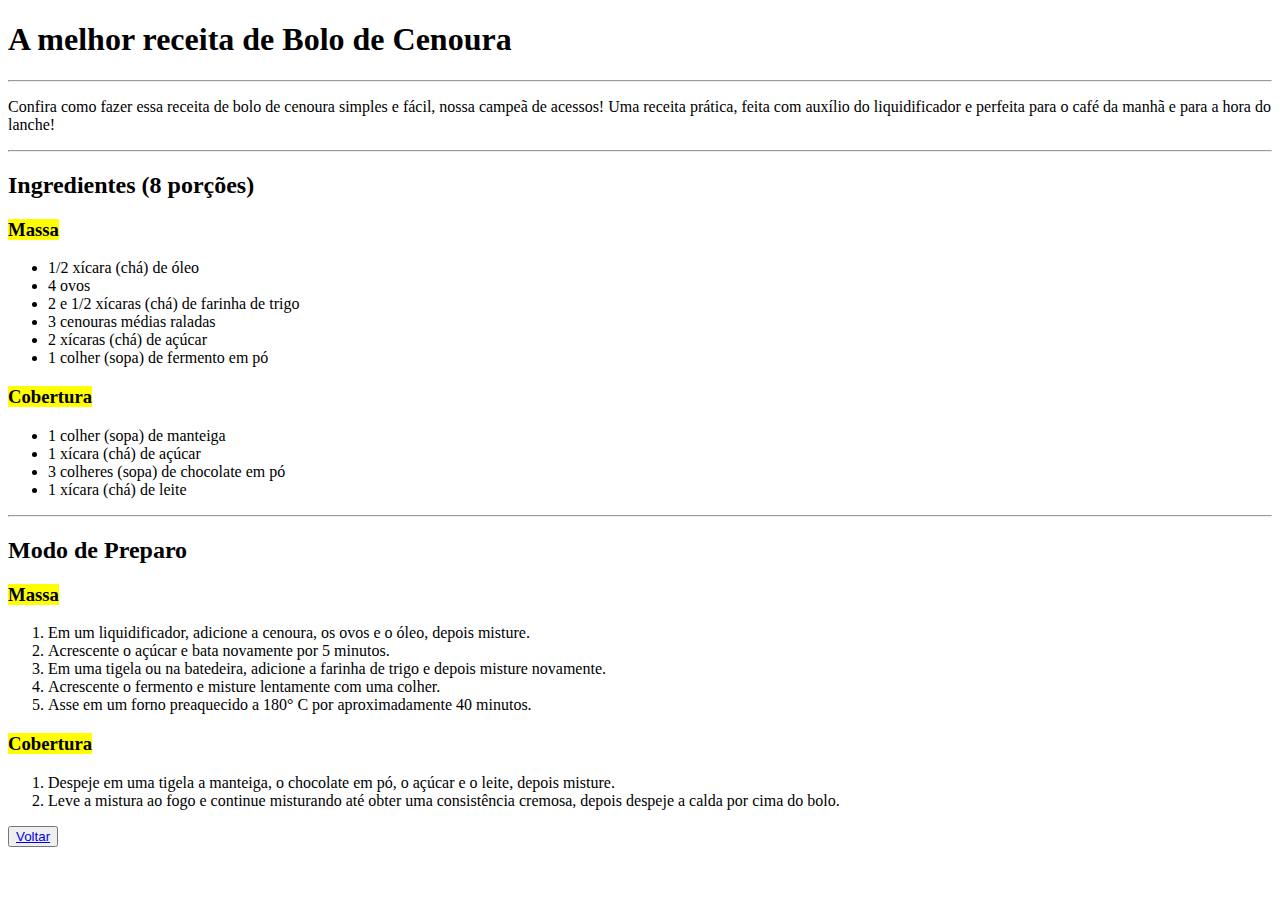
<file: bolocenoura.html>
<!DOCTYPE html>
<html lang="en">
<head>
    <meta charset="UTF-8">
    <meta http-equiv="X-UA-Compatible" content="IE=edge">
    <meta name="viewport" content="width=device-width, initial-scale=1.0">
    <title>Bolo Cenoura</title>
</head>
<body>
    
    <h1>A melhor receita de Bolo de Cenoura </h1>
    <hr>
    <p>Confira como fazer essa receita de bolo de cenoura simples e fácil, nossa campeã de acessos! Uma receita prática, feita com auxílio do liquidificador e perfeita para o café da manhã e para a hora do lanche!</p>
    <hr>

    <h2>Ingredientes (8 porções)</h2>
    <h3><mark>Massa</mark></h3>
    <ul>
        <li>1/2 xícara (chá) de óleo</li>
        
        <li>  4 ovos</li>
        <li> 2 e 1/2 xícaras (chá) de farinha de trigo</li>
        <li>3 cenouras médias raladas</li>
        <li>2 xícaras (chá) de açúcar</li>
        <li>1 colher (sopa) de fermento em pó</li>
    </ul>
    
    <h3><mark>Cobertura</mark></h3>
    <ul>
        <li>1 colher (sopa) de manteiga</li>
        <li>1 xícara (chá) de açúcar</li>
        <li>3 colheres (sopa) de chocolate em pó</li>
        <li>1 xícara (chá) de leite</li>
    </ul>

    <hr>

    <h2>Modo de Preparo</h2>
    <h3> <mark> Massa </mark></h3>
    <ol>
        
       <li>Em um liquidificador, adicione a cenoura, os ovos e o óleo, depois misture.</li>
       <li>Acrescente o açúcar e bata novamente por 5 minutos.</li>
       <li>Em uma tigela ou na batedeira, adicione a farinha de trigo e depois misture novamente.</li>
       <li>Acrescente o fermento e misture lentamente com uma colher.</li>
       <li>Asse em um forno preaquecido a 180° C por aproximadamente 40 minutos.</li>

    </ol>
    <h3> <mark> Cobertura  </mark></h3>
    <ol>
    
        <li>Despeje em uma tigela a manteiga, o chocolate em pó, o açúcar e o leite, depois misture.</li>
        <li>Leve a mistura ao fogo e continue misturando até obter uma consistência cremosa, depois despeje a calda por cima do bolo.</li>
        
    </ol>

    <button><a href="index.html">Voltar</a></button>
</body>
</html>
</file>
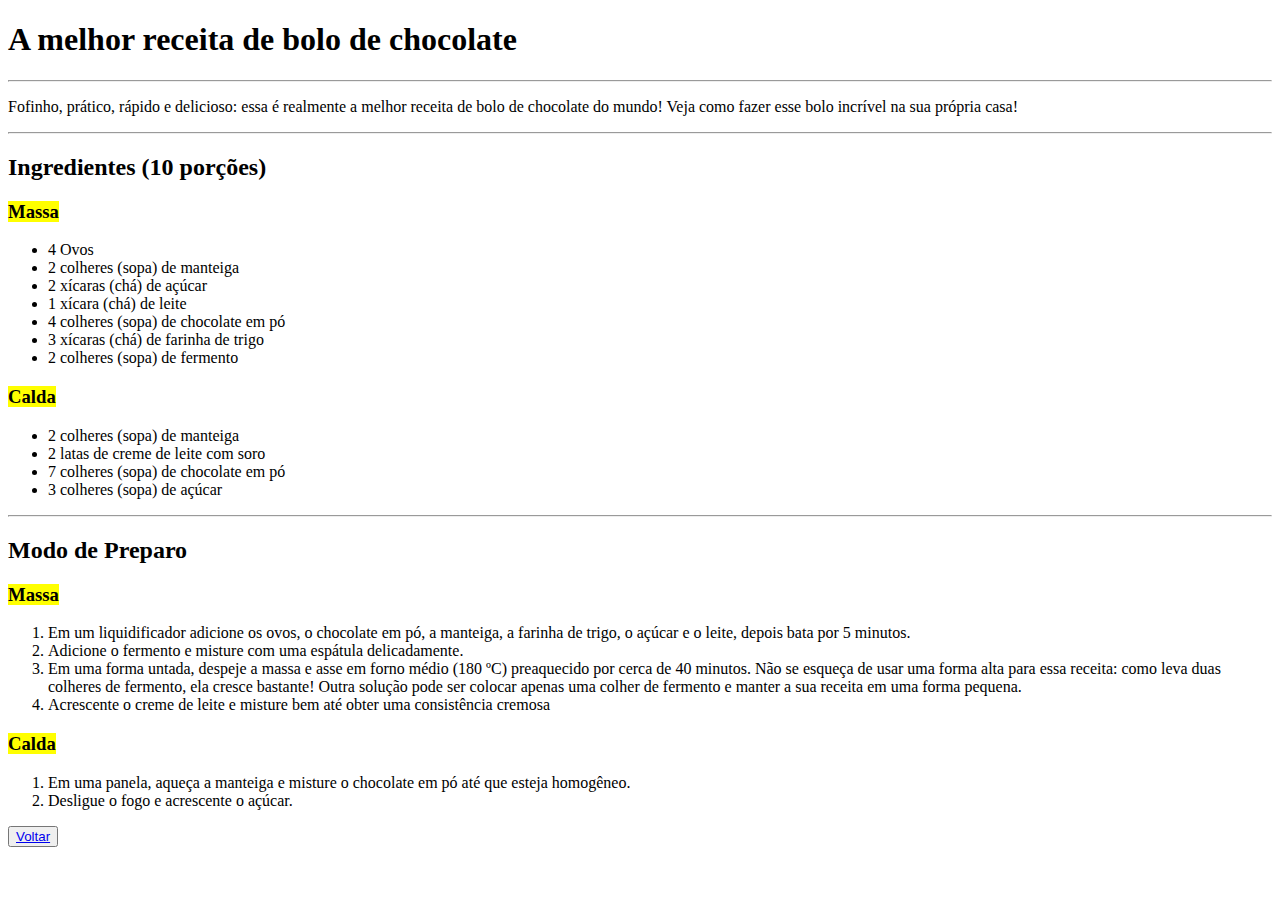
<file: bolochocolate.html>
<!DOCTYPE html>
<html lang="en">
<head>
    <meta charset="UTF-8">
    <meta http-equiv="X-UA-Compatible" content="IE=edge">
    <meta name="viewport" content="width=device-width, initial-scale=1.0">
    <title>Bolo de Chocolate</title>
</head>
<body>
    
    <h1>A melhor receita de bolo de chocolate</h1>
    <hr>
    <p>Fofinho, prático, rápido e delicioso: essa é realmente a melhor receita de bolo de chocolate do mundo! Veja como fazer esse bolo incrível na sua própria casa!</p>
    <hr>

    <h2>Ingredientes (10 porções)</h2>
    <h3><mark>  Massa  </mark></h3>
    <ul>
        <li>4 Ovos</li>
        <li>2 colheres (sopa) de manteiga</li>
        <li>2 xícaras (chá) de açúcar</li>
        <li>1 xícara (chá) de leite</li>
        <li>4 colheres (sopa) de chocolate em pó</li>
        <li>3 xícaras (chá) de farinha de trigo</li>
        <li>2 colheres (sopa) de fermento</li>
    </ul>
    
    <h3> <mark> Calda </mark>  </h3>
    <ul>
        <li>2 colheres (sopa) de manteiga</li>
        <li>2 latas de creme de leite com soro</li>
        <li>7 colheres (sopa) de chocolate em pó</li>
        <li>3 colheres (sopa) de açúcar</li>
    </ul>

    <hr>

    <h2>Modo de Preparo</h2>
    <h3> <mark>  Massa  </mark>  </h3>
    <ol>
        <li>Em um liquidificador adicione os ovos, o chocolate em pó, a manteiga, a farinha de trigo, o açúcar e o leite, depois bata por 5 minutos.</li>
        <li>Adicione o fermento e misture com uma espátula delicadamente.</li>
        <li>Em uma forma untada, despeje a massa e asse em forno médio (180 ºC) preaquecido por cerca de 40 minutos. Não se esqueça de usar uma forma alta para essa receita: como leva duas colheres de fermento, ela cresce bastante! Outra solução pode ser colocar apenas uma colher de fermento e manter a sua receita em uma forma pequena.</li>
        <li>Acrescente o creme de leite e misture bem até obter uma consistência cremosa</li>

    </ol>
    <h3> <mark>Calda </mark>  </h3>
    <ol>
        <li>Em uma panela, aqueça a manteiga e misture o chocolate em pó até que esteja homogêneo.</li>
        <li>Desligue o fogo e acrescente o açúcar.</li>
        
    </ol>

    <button><a href="index.html">Voltar</a></button>


</body>
</html>
</file>
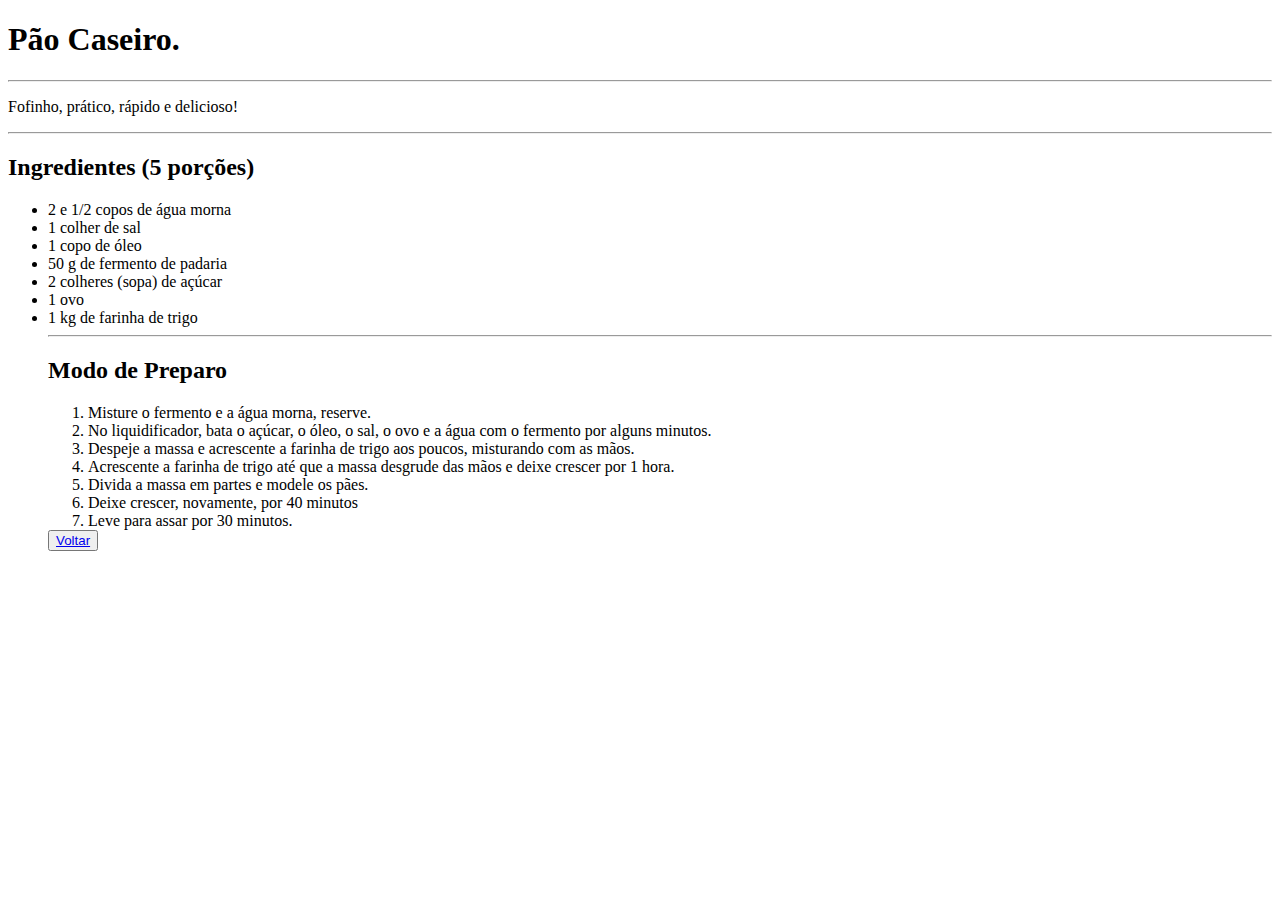
<file: pao.html>
<!DOCTYPE html>
<html lang="en">
<head>
    <meta charset="UTF-8">
    <meta http-equiv="X-UA-Compatible" content="IE=edge">
    <meta name="viewport" content="width=device-width, initial-scale=1.0">
    <title>Pão Caseiro</title>
</head>
<body>

    <h1>Pão Caseiro.</h1>
    <hr>
    <p>Fofinho, prático, rápido e delicioso!</p>
    <hr>

    <h2>Ingredientes (5 porções)</h2>
    
    <ul>
        
        <li>2 e 1/2 copos de água morna</li>
        <li>1 colher de sal</li>
        <li>1 copo de óleo</li>
        <li>50 g de fermento de padaria</li>
        <li>2 colheres (sopa) de açúcar</li>
        <li> 1 ovo</li>
        <li> 1 kg de farinha de trigo </li>

        
    <hr>

    <h2>Modo de Preparo</h2>
  
    <ol>
        
        <li>Misture o fermento e a água morna, reserve.</li>
        <li>No liquidificador, bata o açúcar, o óleo, o sal, o ovo e a água com o fermento por alguns minutos.</li>
        <li>Despeje a massa e acrescente a farinha de trigo aos poucos, misturando com as mãos.</li>
        <li>Acrescente a farinha de trigo até que a massa desgrude das mãos e deixe crescer por 1 hora.</li>
        <li>Divida a massa em partes e modele os pães.</li>
        <li>Deixe crescer, novamente, por 40 minutos</li>
        <li>Leve para assar por 30 minutos.</li>
        
    </ol>

    <button><a href="index.html">Voltar</a></button>
    
</body>
</html>
</file>
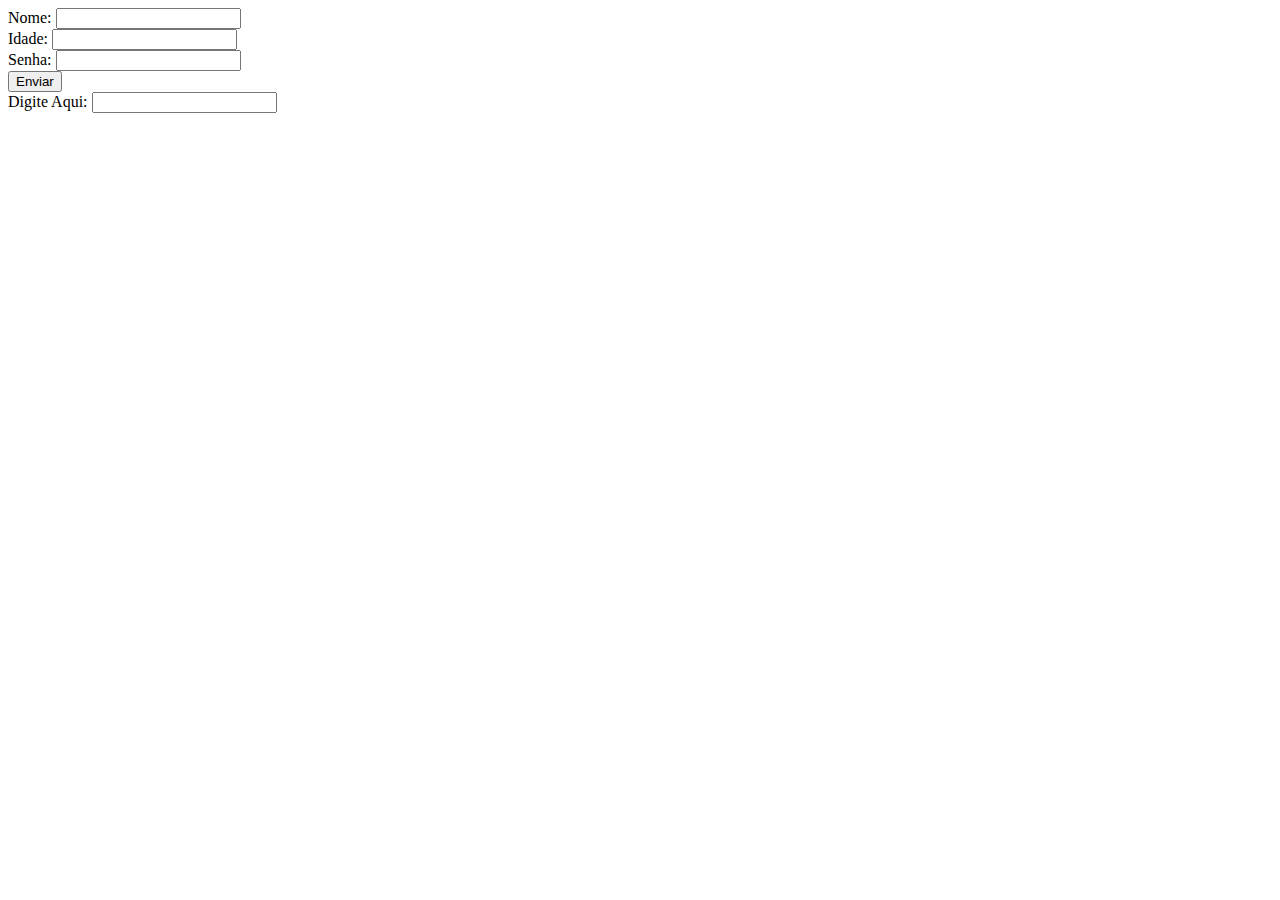
<file: teste.html>
<!DOCTYPE html>
<html lang="en">
<head>
    <meta charset="UTF-8">
    <meta name="viewport" content="width=device-width, initial-scale=1.0">
    <title>Formulario de Cadstro</title>
</head>
<body>
    <form name="signup" autocomplete="on"  method="post"  action="https://meusite.com.br/signup">
        Nome: <input type="text" name="name"/><br>
        Idade: <input type="number" name="age"/><br>
        Senha: <input type="password" name="password"/><br>

        <button type="submit">Enviar</button>


    </form>

     <label for=""> Digite Aqui:  </label><input type="text">


</body>
</html>
</file>
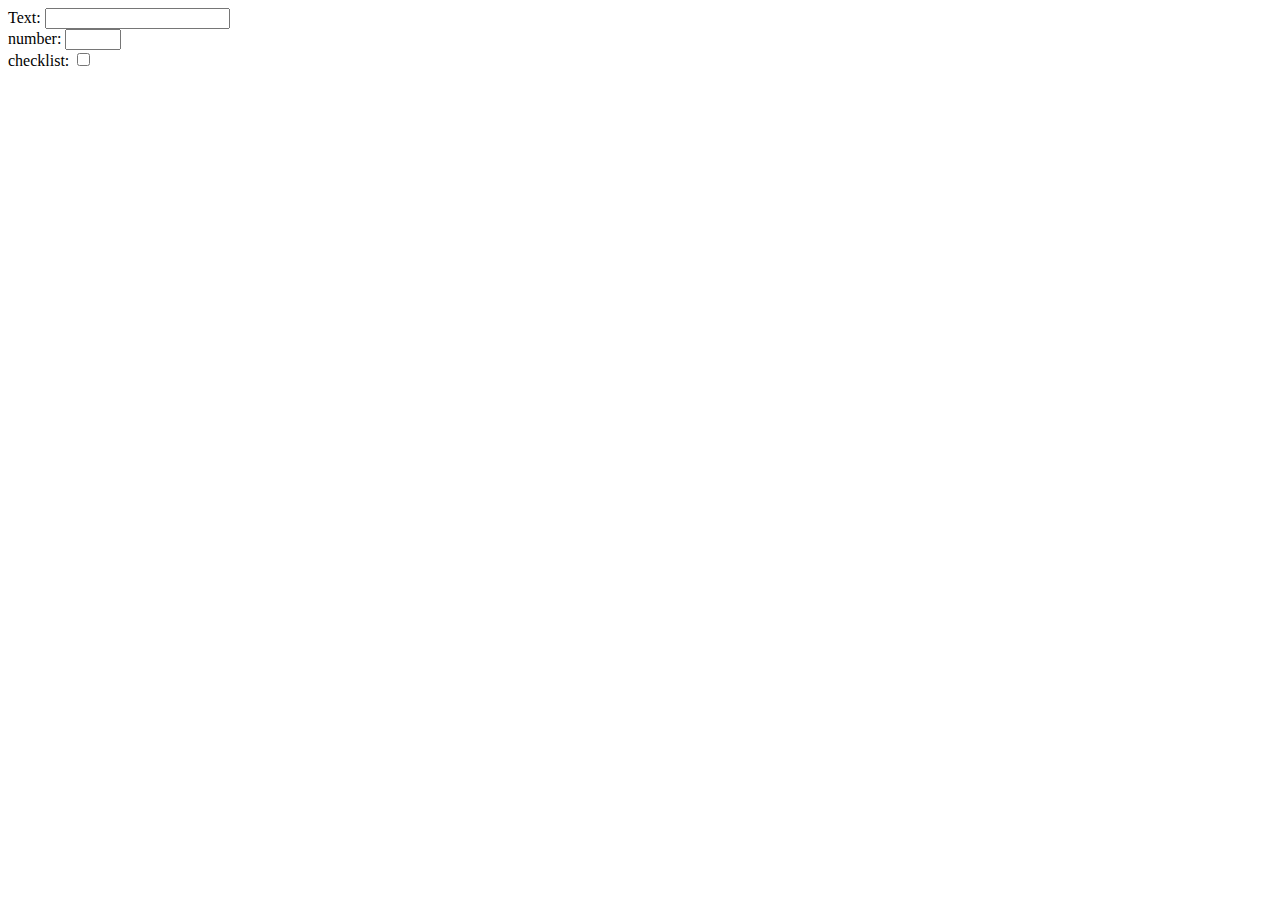
<file: teste2.html>
<!DOCTYPE html>
<html lang="en">
<head>
    <meta charset="UTF-8">
    <meta name="viewport" content="width=device-width, initial-scale=1.0">
    <title>Document</title>
</head>
<body>
    <form action="">
        <label >Text: </label><input type="text"><br>
        <label >number: </label><input type="number" min="0" max="99"><br>
        <label >checklist:  </label><input type="checkbox" name="teste" id="teste 878">

        


    </form>
    
</body>
</html>
</file>
